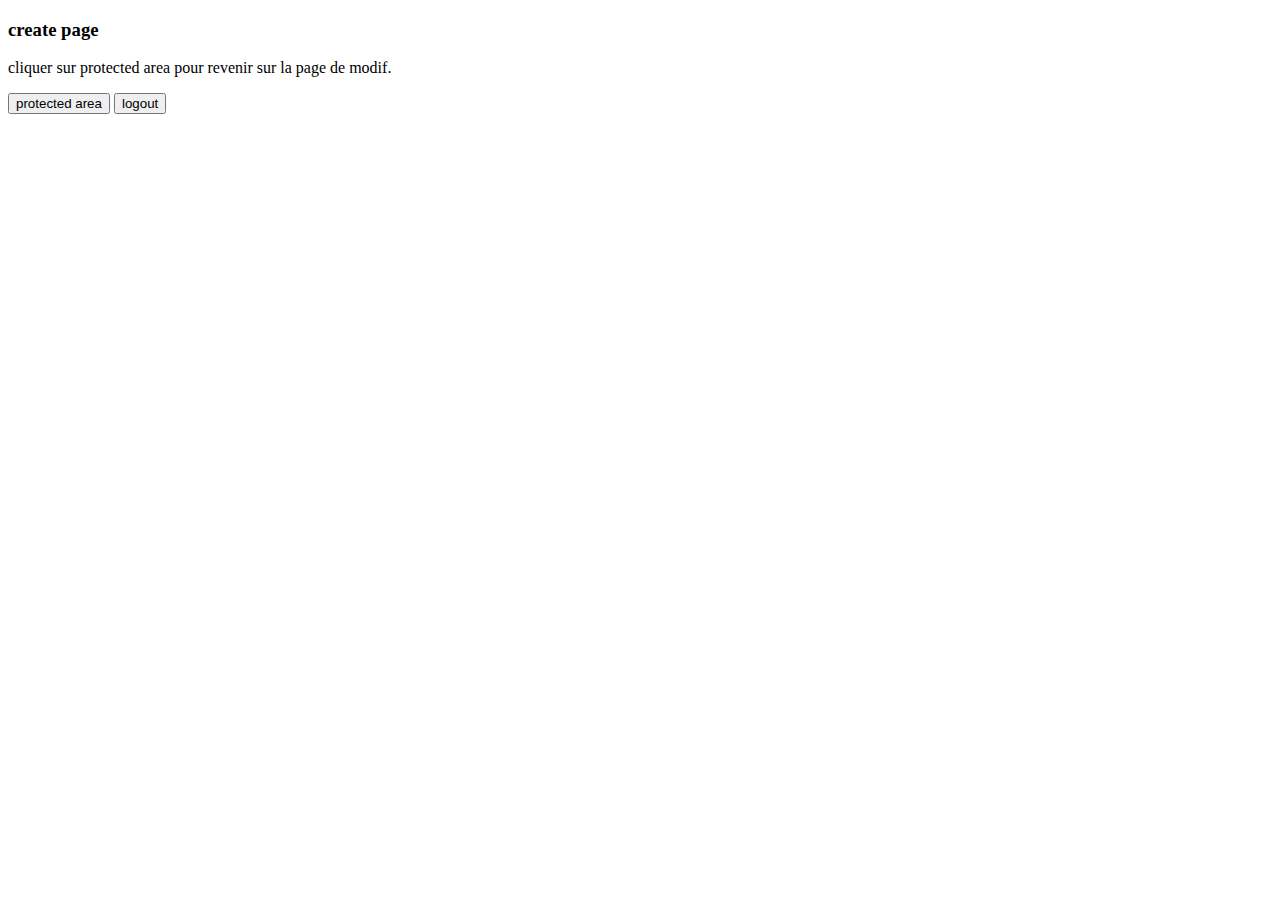
<file: templates/create.html>
<!DOCTYPE html>
<html>
    <head>
        <title>Spinorama api</title>
    </head>

    <body>
        <h3>create page</h3>
        <p>cliquer sur protected area pour revenir sur la page de modif.</p>
        <a href='/protected_area'><button>protected area</button></a>
        <a href='/logout'><button>logout</button></a>
    </body>
</html>
</file>
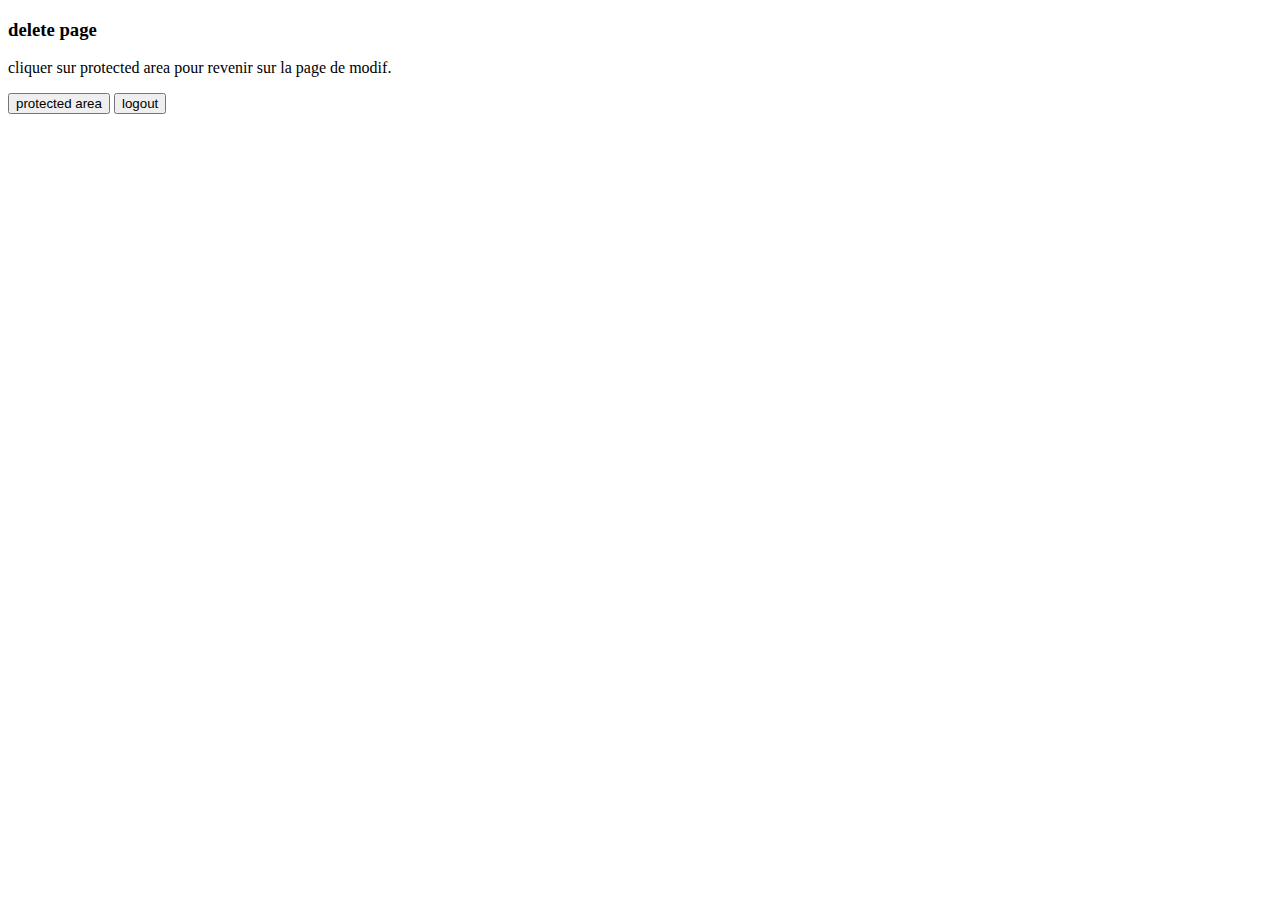
<file: templates/delete.html>
<!DOCTYPE html>
<html>
    <head>
        <title>Spinorama api</title>
    </head>

    <body>
        <h3>delete page</h3>
        <p>cliquer sur protected area pour revenir sur la page de modif.</p>
        <a href='/protected_area'><button>protected area</button></a>
        <a href='/logout'><button>logout</button></a>
    </body>
</html>
</file>
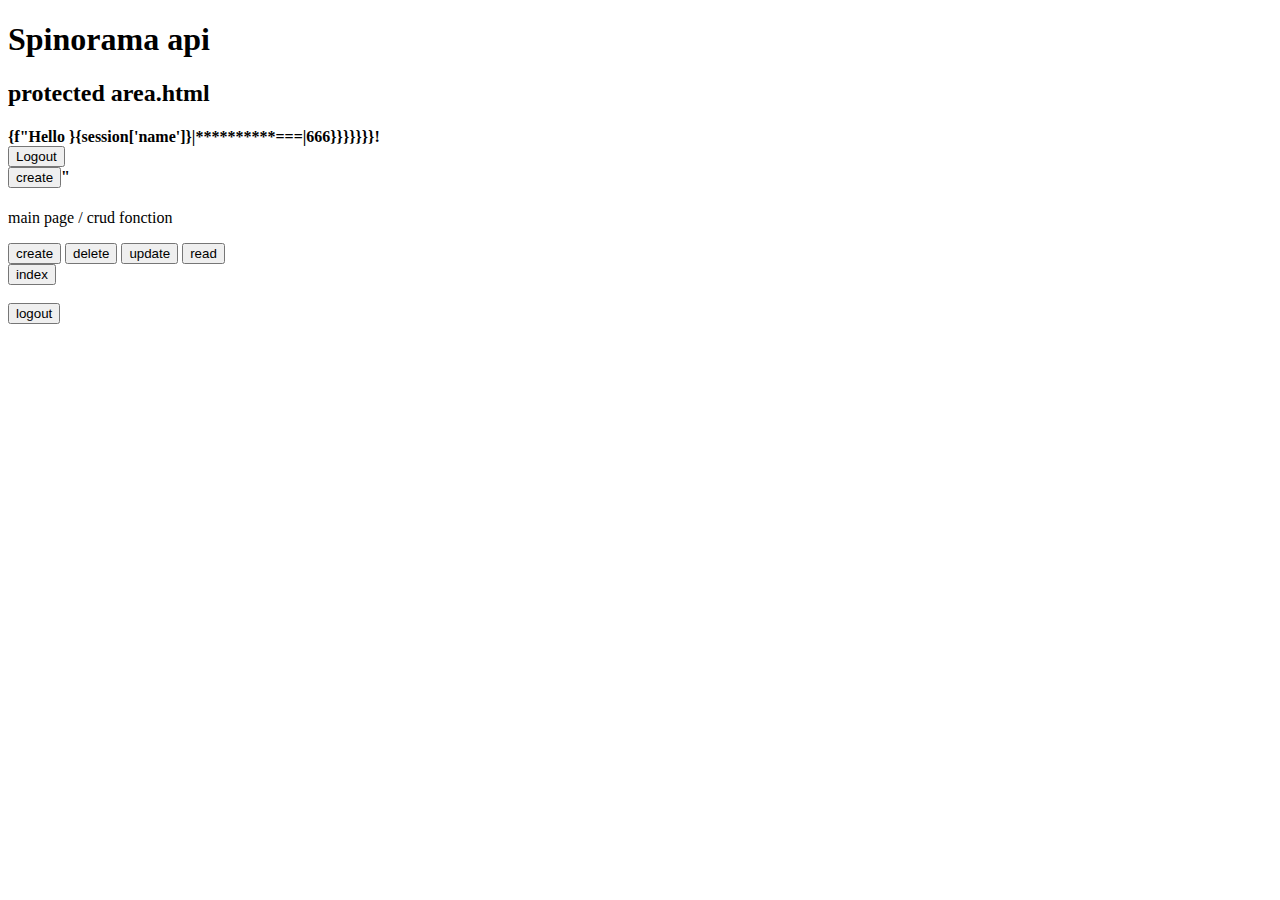
<file: templates/protected_area.html>
<!DOCTYPE html>
<html>
    <head>
        <title>Spinorama api</title>
    </head>

    <body>
        <h1>Spinorama api</h1>
        <h2>protected area.html</h2>
        <h4>{f"Hello }{session['name']}|**********===|666}}}}}}}! <br/> <a href='/logout'><button>Logout</button></a> <br/> <a href='/create'><button>create</button></a>"</h4>
        <p>main page / crud fonction</p>

        <a href="/create"><button>create</button></a>
        <a href='/delete'><button>delete</button></a>
        <a href='/update'><button>update</button></a>
        <a href='/read'><button>read</button></a>
        
        <br>
        <a href='/index'><button>index</button></a>


        <br>
        <br>
        <a href='/logout'><button>logout</button></a>
    </body>
</html>
</file>
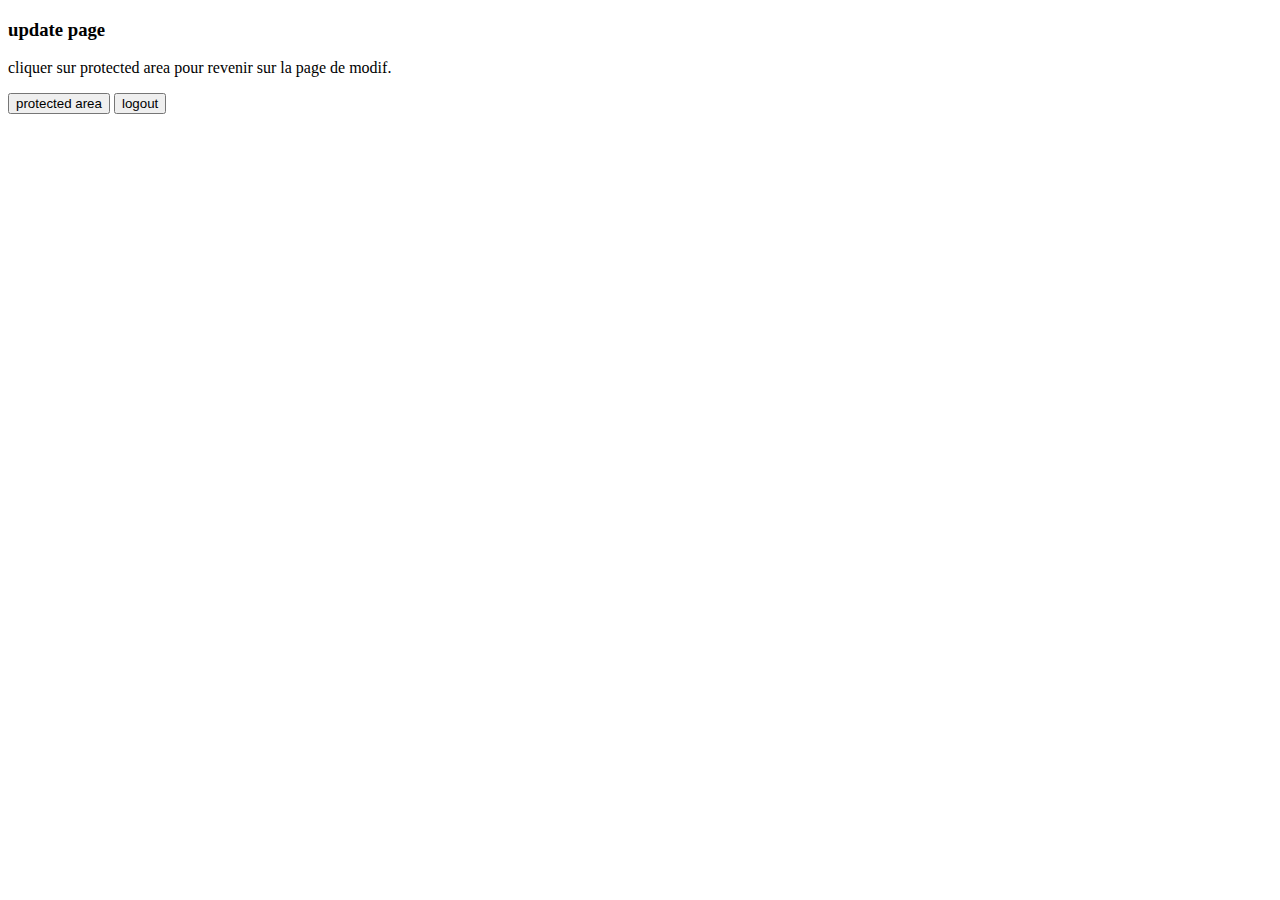
<file: templates/read.html>
<!DOCTYPE html>
<html>
    <head>
        <title>Spinorama api</title>
    </head>

    <body>
        <h3>update page</h3>
        <p>cliquer sur protected area pour revenir sur la page de modif.</p>
        <a href='/protected_area'><button>protected area</button></a>
        <a href='/logout'><button>logout</button></a>    </body>
</html>
</file>
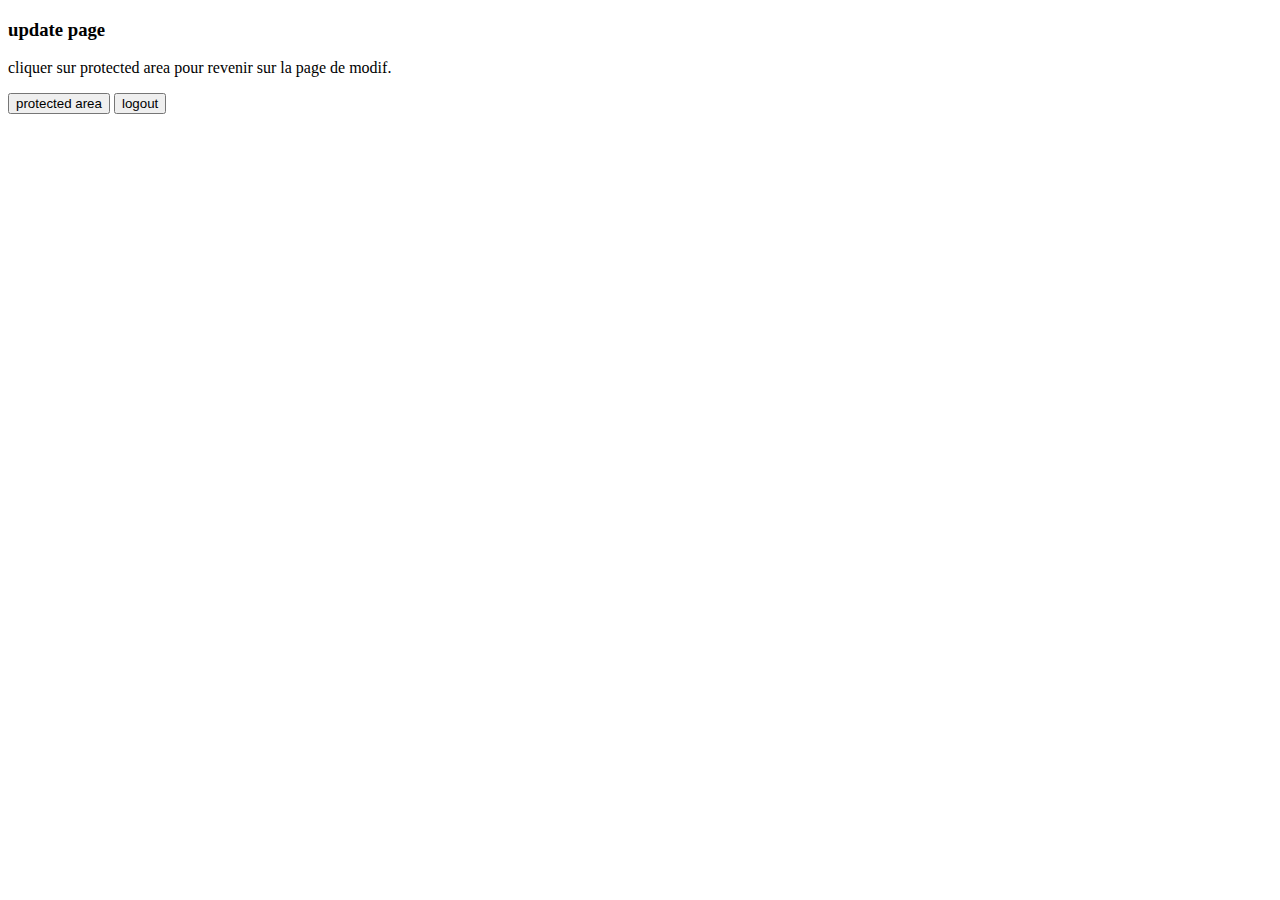
<file: templates/update.html>
<!DOCTYPE html>
<html>
    <head>
        <title>Spinorama api</title>
    </head>

    <body>
        <h3>update page</h3>
        <p>cliquer sur protected area pour revenir sur la page de modif.</p>
        <a href='/protected_area'><button>protected area</button></a>
        <a href='/logout'><button>logout</button></a>
    </body>
</html>
</file>
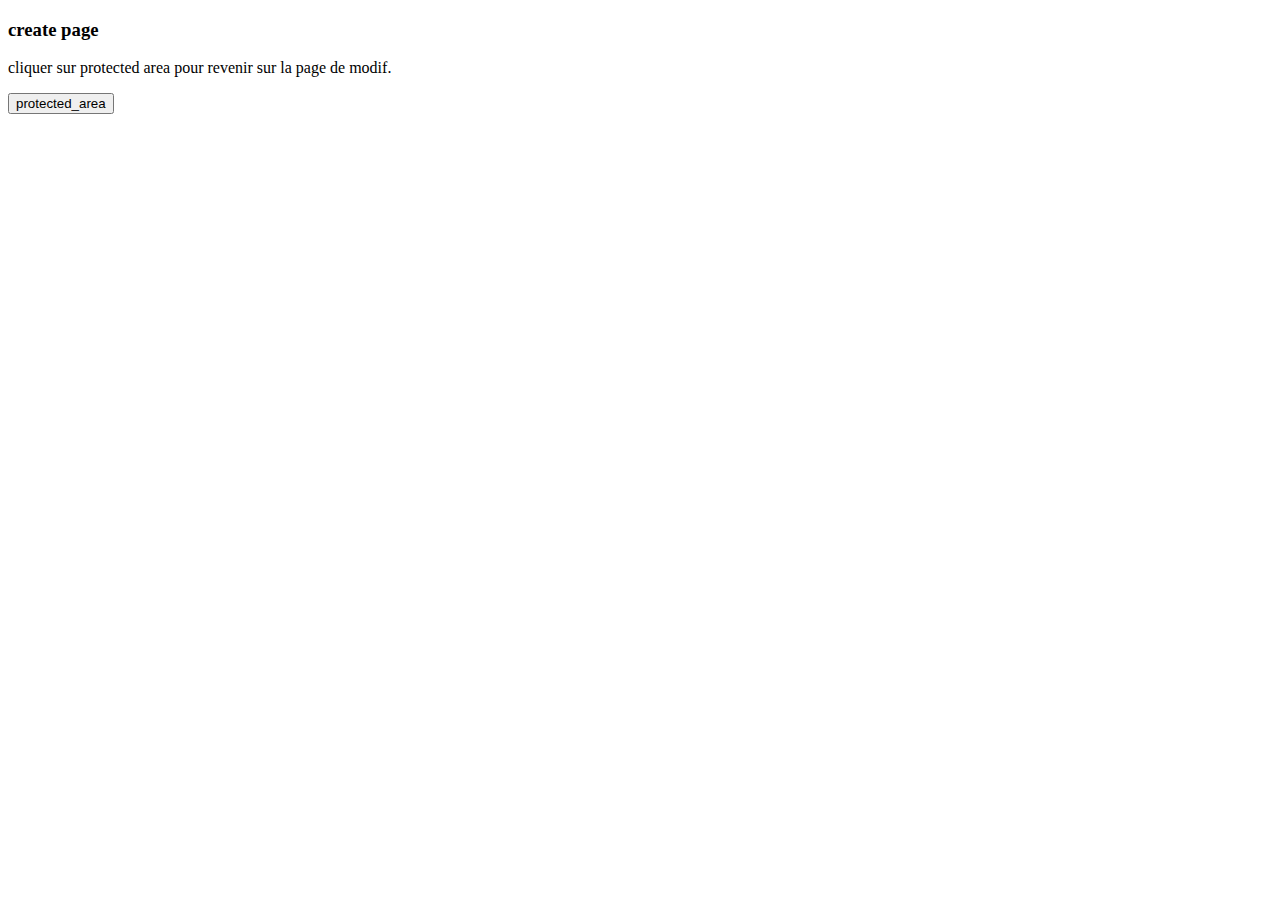
<file: src/templates/create.html>
<!DOCTYPE html>
<html>
    <head>
        <title>Spinorama api</title>
    </head>

    <body>
        <h3>create page</h3>
        <p>cliquer sur protected area pour revenir sur la page de modif.</p>
        <a href='/protected_area'><button>protected_area</button></a>
    </body>
</html>
</file>
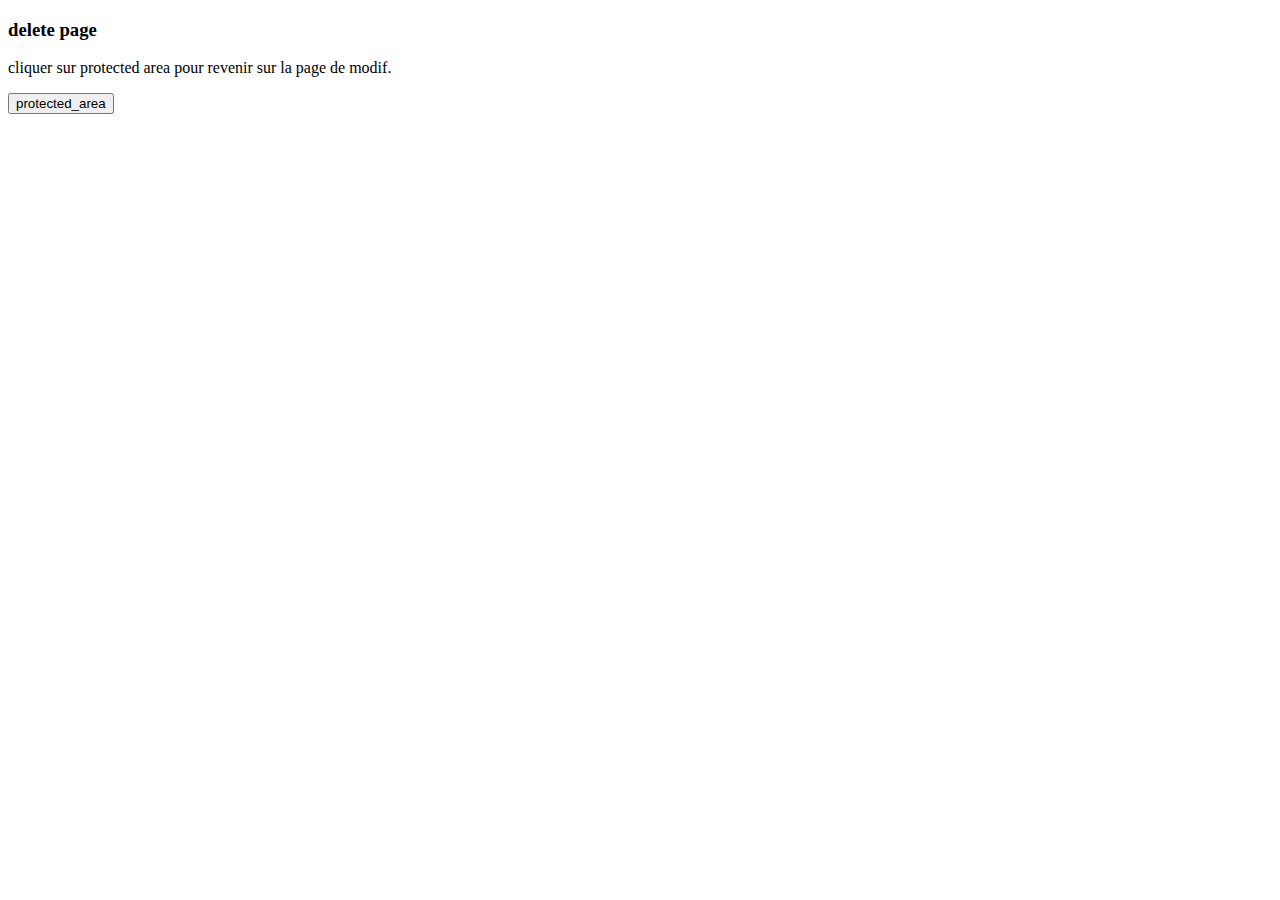
<file: src/templates/delete.html>
<!DOCTYPE html>
<html>
    <head>
        <title>Spinorama api</title>
    </head>

    <body>
        <h3>delete page</h3>
        <p>cliquer sur protected area pour revenir sur la page de modif.</p>
        <a href='/protected_area'><button>protected_area</button></a>
    </body>
</html>
</file>
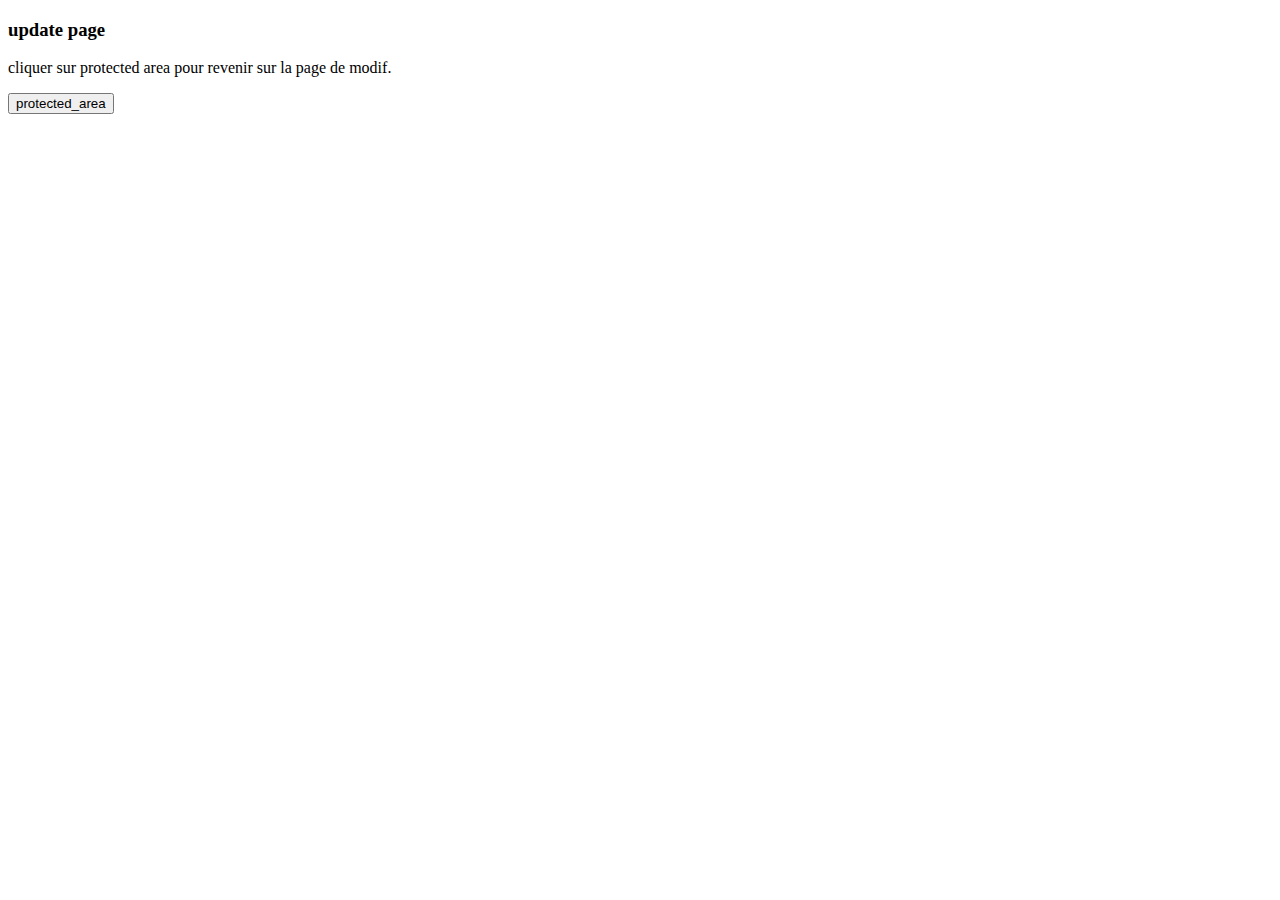
<file: src/templates/read.html>
<!DOCTYPE html>
<html>
    <head>
        <title>Spinorama api</title>
    </head>

    <body>
        <h3>update page</h3>
        <p>cliquer sur protected area pour revenir sur la page de modif.</p>
        <a href='/protected_area'><button>protected_area</button></a>
    </body>
</html>
</file>
